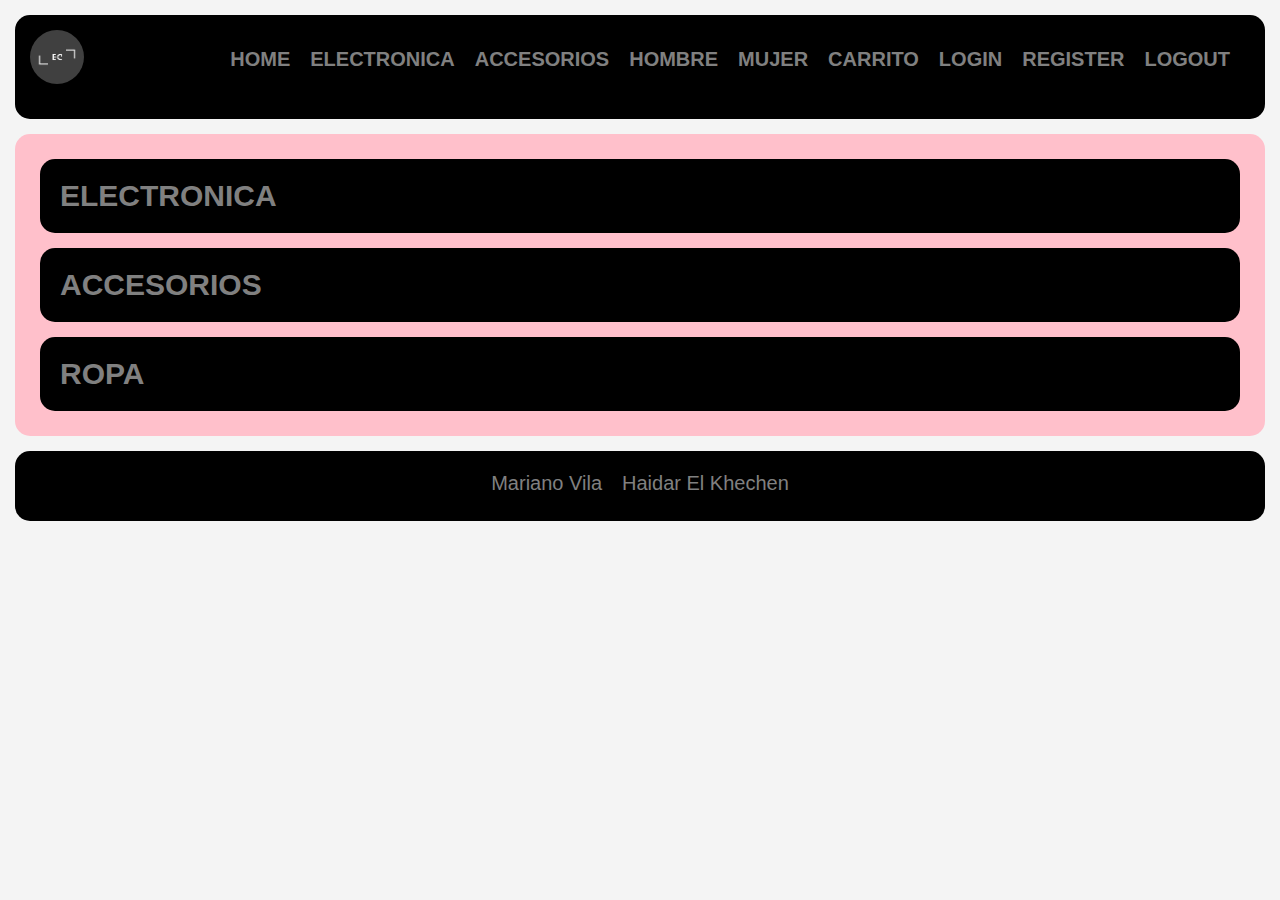
<file: index.html>
<!DOCTYPE html>
<html lang="en">
<head>
    <meta charset="UTF-8">
    <meta name="viewport" content="width=device-width, initial-scale=1.0">
    <title>E-comerce</title>
    <link rel="stylesheet" href="./css/style.css">
</head>
<body>
<header>
    <nav>
        <a href="./index.html"><img src="./Img/logoec.jpg" alt="logo" class="logoec"></a>
        <ul>
            <li><a href="./index.html">HOME</a></li>
            <li><a href="./category.html?id=electronics">ELECTRONICA</a></li>
            <li><a href="./category.html?id=jewelery">ACCESORIOS</a></li>
            <li><a href="./category.html?id=men's%20clothing">HOMBRE</a></li>
            <li><a href="./category.html?id=women's%20clothing">MUJER</a></li>
            <li><a href="./cart.html">CARRITO</a></li>
            <li><a class="login-header" href="./login.html">LOGIN</a></li>
            <li><a class="register-header" href="./register.html">REGISTER</a></li>
            <li><a class="logout" href="#">LOGOUT</a></li>
        </ul>
    </nav>
    <p id="saludo"></p>
</header>
<section class = "padre-articulos">
<h2 class="titulosecciones">ELECTRONICA</h2>
<section class="section-electronica">
</section>
<h2 class="titulosecciones">ACCESORIOS</h2>
<section class="section-accesorios">
</section>
<h2 class="titulosecciones">ROPA</h2>
<section class="section-ropa">
</section>
</section>
<footer>
    <ul> 
        <li class="footerlist">Mariano Vila</li>
        <li class="footerlist">Haidar El Khechen</li>
    </ul>
</footer>
<script src="./js/index.js"></script>
<script src="./js/saludo.js"></script>
<script src="./js/logout.js"></script>
</body>
</html>
</file>
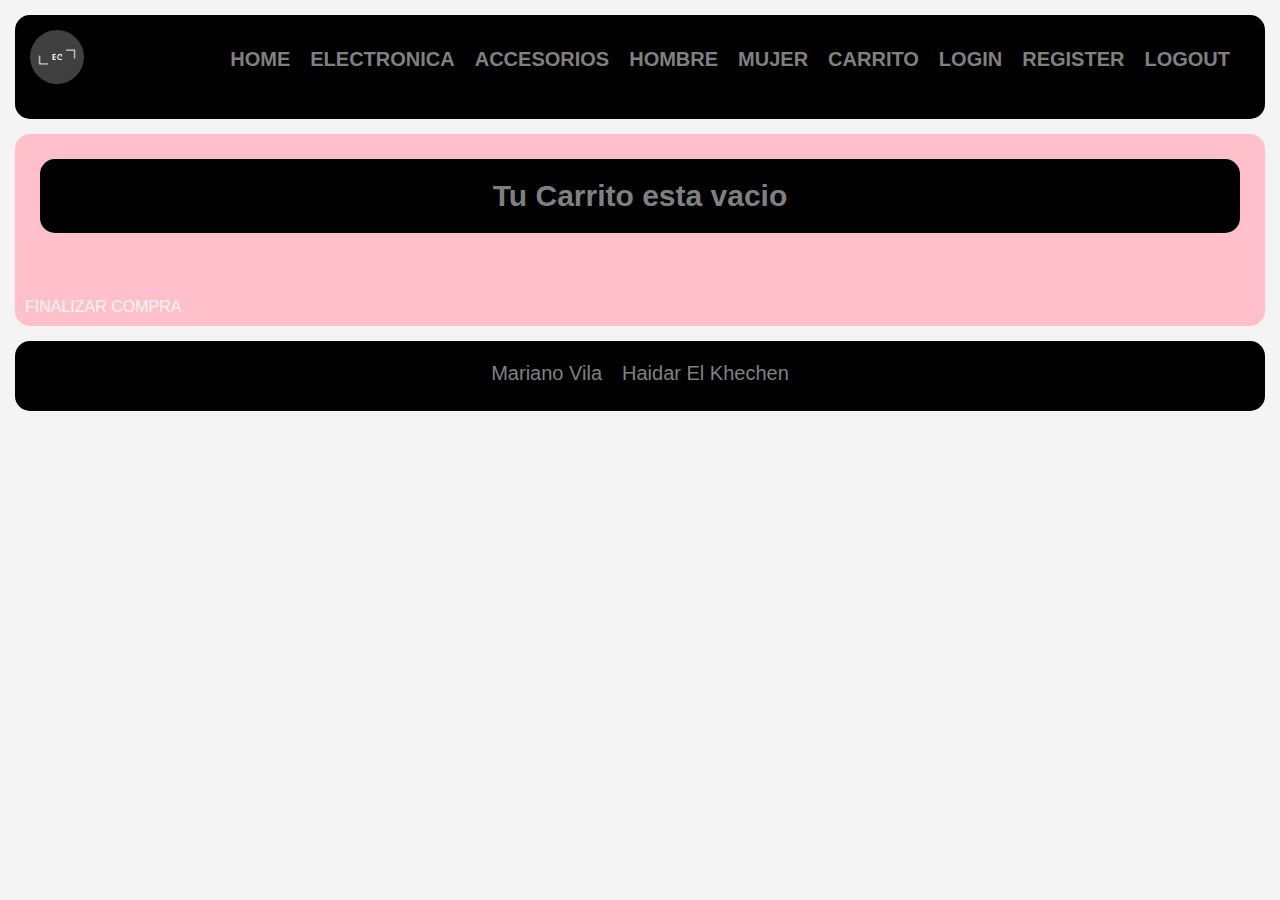
<file: cart.html>
<!DOCTYPE html>
<html lang="en">
<head>
    <meta charset="UTF-8">
    <meta name="viewport" content="width=device-width, initial-scale=1.0">
    <title>CARRITO</title>
    <link rel="stylesheet" href="./css/style.css">
</head>
<body>
    <header>
        <nav>
            <a href="./index.html"><img src="./Img/logoec.jpg" alt="logo" class="logoec"></a>
            <ul>
                <li><a href="./index.html">HOME</a></li>
                <li><a href="./category.html?id=electronics">ELECTRONICA</a></li>
                <li><a href="./category.html?id=jewelery">ACCESORIOS</a></li>
                <li><a href="./category.html?id=men's%20clothing">HOMBRE</a></li>
                <li><a href="./category.html?id=women's%20clothing">MUJER</a></li>
                <li><a href="./cart.html">CARRITO</a></li>
                <li><a class="login-header" href="./login.html">LOGIN</a></li>
                <li><a class="register-header" href="./register.html">REGISTER</a></li>
                <li><a class="logout" href="#">LOGOUT</a></li>
            </ul>
        </nav>
        <p id="saludo"></p>
    </header>
    <section class="padrecarrito">
        <h2 class="titulocarrito">CARRITO DE COMPRAS</h2>
        <section class="padrecarritodiv">

        </section>
        <article>
            <a href="./index.html" class="btn2">FINALIZAR COMPRA</a>
        </article>
    </div>
    </section>
    <footer>
        <ul> 
            <li class="footerlist">Mariano Vila</li>
            <li class="footerlist">Haidar El Khechen</li>
        </ul>
    </footer>
<script src="./js/cart.js"></script>
<script src="./js/saludo.js"></script>
<script src="./js/logout.js"></script>
</body>
</html>
</file>
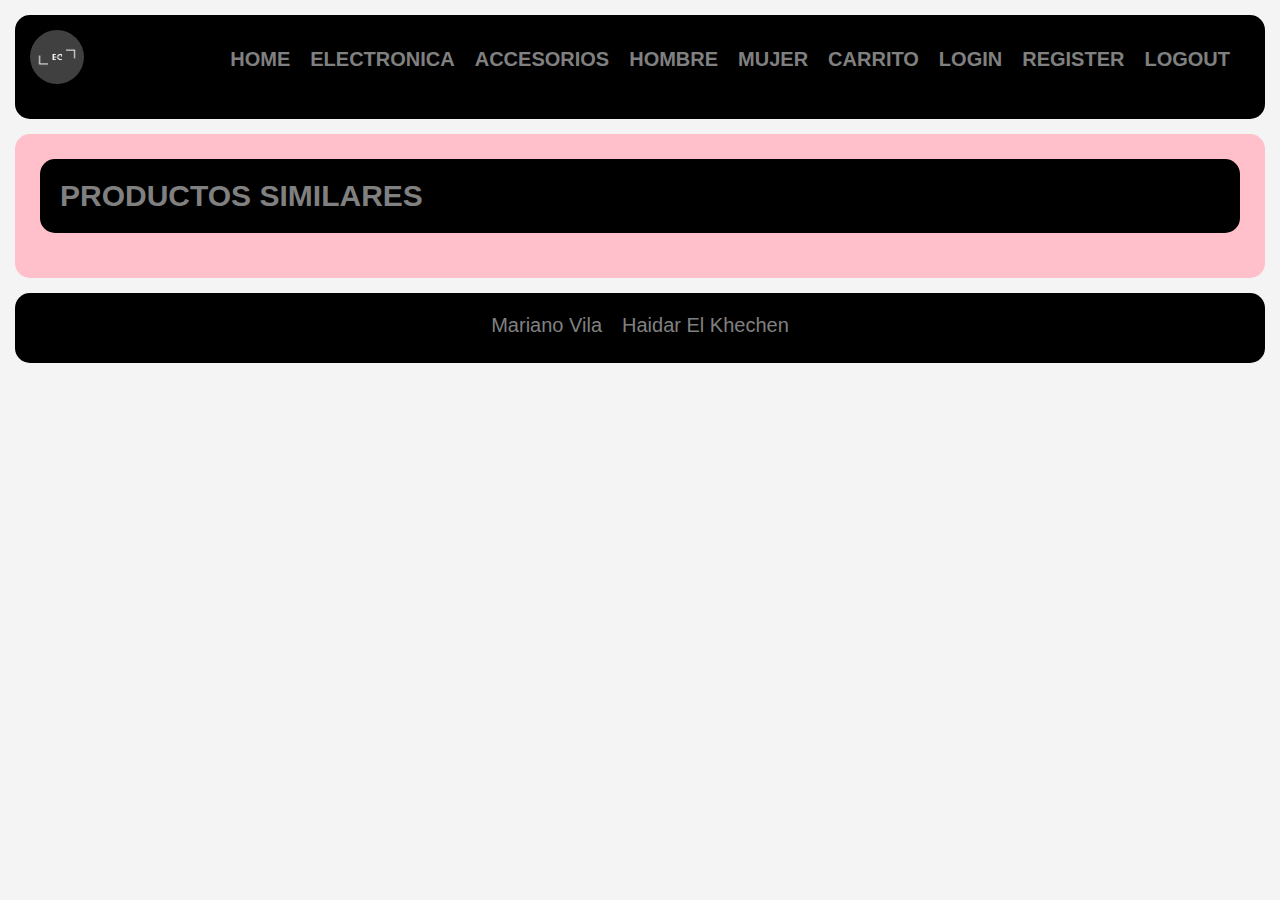
<file: category.html>
<!DOCTYPE html>
<html lang="en">
<head>
    <meta charset="UTF-8">
    <meta name="viewport" content="width=device-width, initial-scale=1.0">
    <title>CATEGORIA</title> 
    <link rel="stylesheet" href="./css/style.css">
</head>
<body>
    <header>
        <nav>
            <a href="./index.html"><img src="./Img/logoec.jpg" alt="logo" class="logoec"></a>
            <ul>
                <li><a href="./index.html">HOME</a></li>
                <li><a href="./category.html?id=electronics">ELECTRONICA</a></li>
                <li><a href="./category.html?id=jewelery">ACCESORIOS</a></li>
                <li><a href="./category.html?id=men's%20clothing">HOMBRE</a></li>
                <li><a href="./category.html?id=women's%20clothing">MUJER</a></li>
                <li><a href="./cart.html">CARRITO</a></li>
                <li><a class="login-header" href="./login.html">LOGIN</a></li>
                <li><a class="register-header" href="./register.html">REGISTER</a></li>
                <li><a class="logout" href="#">LOGOUT</a></li>
            </ul>
        </nav>
        <p id="saludo"></p>
    </header>
    <section class = "padre-articulos">
        <h2 class="titulosecciones">PRODUCTOS SIMILARES</h2>
        <section class="sectionhome">
        </section>
    </section>
    <footer>
        <ul> 
            <li class="footerlist">Mariano Vila</li>
            <li class="footerlist">Haidar El Khechen</li>
        </ul>
    </footer>
<script src="./js/category.js"></script>
<script src="./js/saludo.js"></script>
<script src="./js/logout.js"></script>
</body>
</html>
</file>
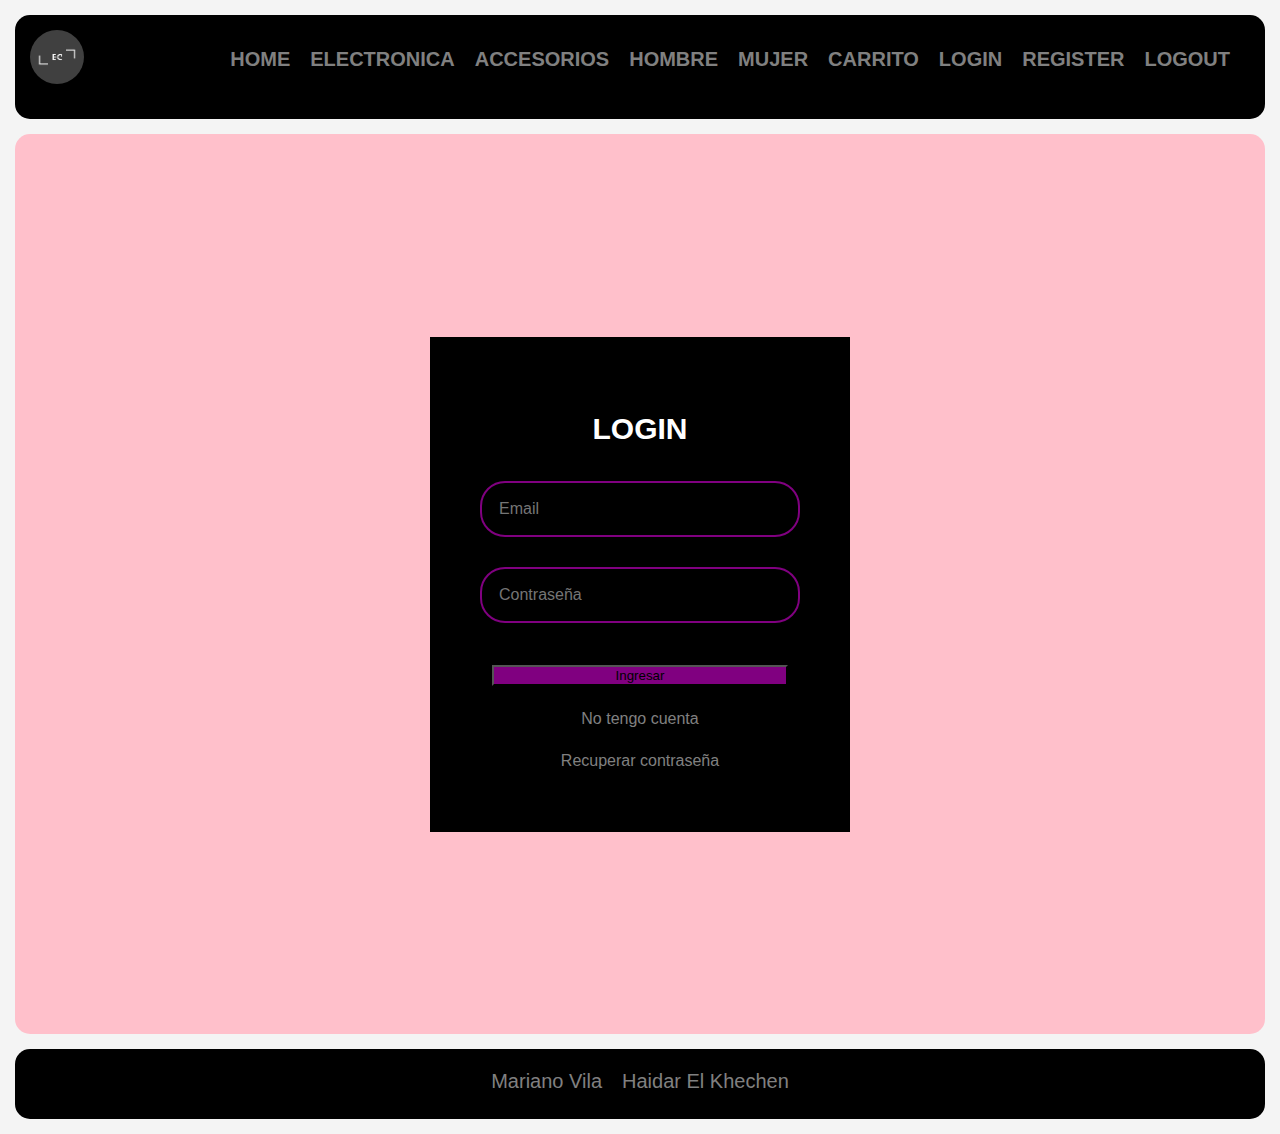
<file: login.html>
<!DOCTYPE html>
<html lang="en">
<head>
    <meta charset="UTF-8">
    <meta name="viewport" content="width=device-width, initial-scale=1.0">
    <title>LOGIN</title>
    <link rel="stylesheet" href="./css/style.css">
</head>
<body>
    <header>
        <nav>
            <a href="./index.html"><img src="./Img/logoec.jpg" alt="logo" class="logoec"></a>
            <ul>
                <li><a href="./index.html">HOME</a></li>
                <li><a href="./category.html?id=electronics">ELECTRONICA</a></li>
                <li><a href="./category.html?id=jewelery">ACCESORIOS</a></li>
                <li><a href="./category.html?id=men's%20clothing">HOMBRE</a></li>
                <li><a href="./category.html?id=women's%20clothing">MUJER</a></li>
                <li><a href="./cart.html">CARRITO</a></li>
                <li><a class="login-header" href="./login.html">LOGIN</a></li>
                <li><a class="register-header" href="./register.html">REGISTER</a></li>
                <li><a class="logout" href="#">LOGOUT</a></li>
            </ul>
        </nav>
        <p id="saludo"></p>
    </header>
<section class="secformulariologin">
    <form action="" method="" class="formulario-login">
        <h2>LOGIN</h2>
        <input id= "email" type="email" placeholder="Email" value="">
        <input id="password" type="password" placeholder="Contraseña" value="">
        <button type="submit" class="btn">Ingresar</button>
        <a href="./register.html">No tengo cuenta</a>
        <a href="./recover.html">Recuperar contraseña</a>
    </form>
</section>
<footer>
        <ul> 
            <li class="footerlist">Mariano Vila</li>
            <li class="footerlist">Haidar El Khechen</li>
        </ul>
</footer>
<script src="./js/login.js"></script>
<script src="./js/saludo.js"></script>
<script src="./js/logout.js"></script>
</body>
</html>
</file>
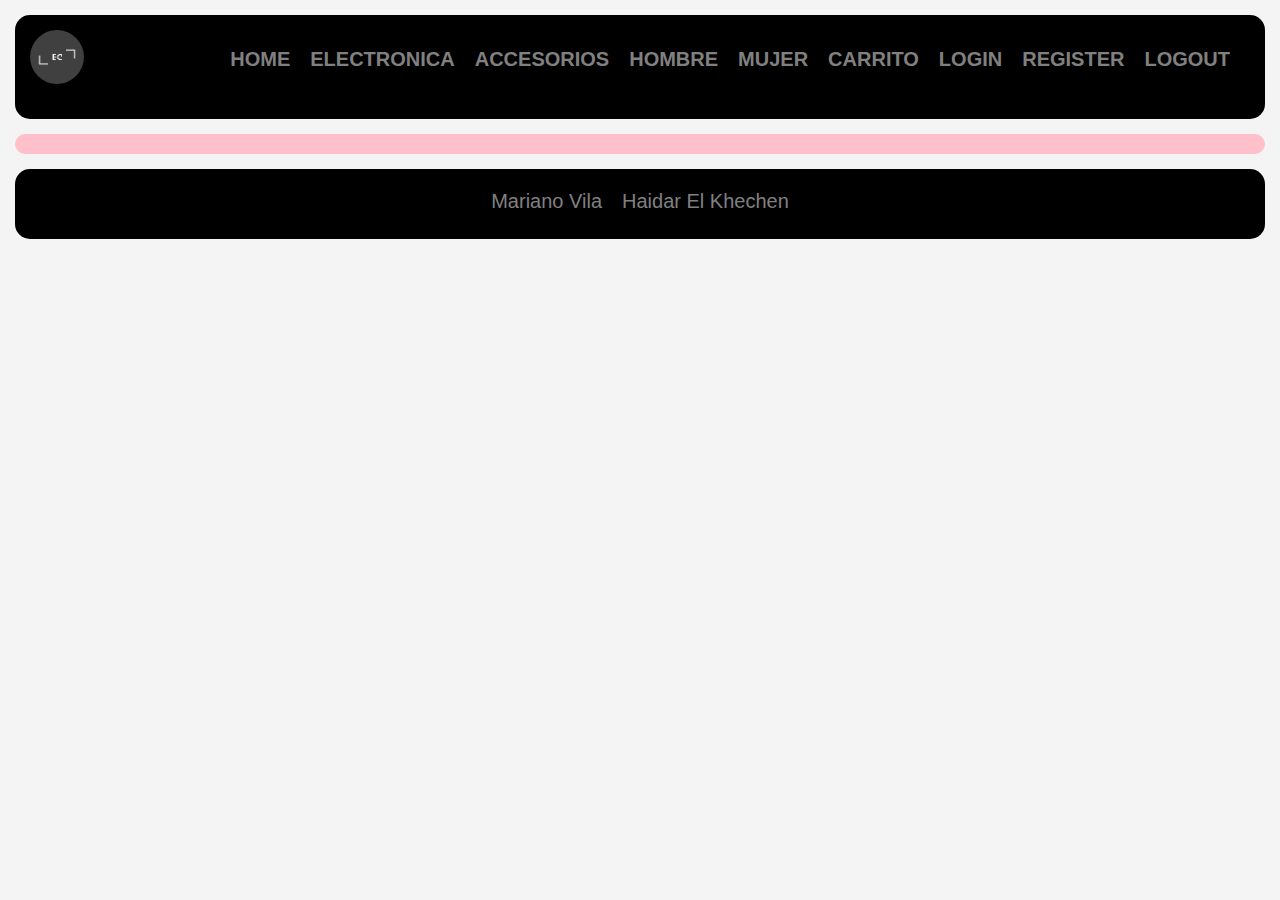
<file: producto.html>
<!DOCTYPE html>
<html lang="en">
<head>
    <meta charset="UTF-8">
    <meta name="viewport" content="width=device-width, initial-scale=1.0">
    <title>DETALLE DE PRODUCTO</title>
    <link rel="stylesheet" href="./css/style.css">
</head>
<body>
    <header>
        <nav>
            <a href="./index.html"><img src="./Img/logoec.jpg" alt="logo" class="logoec"></a>
            <ul>
                <li><a href="./index.html">HOME</a></li>
                <li><a href="./category.html?id=electronics">ELECTRONICA</a></li>
                <li><a href="./category.html?id=jewelery">ACCESORIOS</a></li>
                <li><a href="./category.html?id=men's%20clothing">HOMBRE</a></li>
                <li><a href="./category.html?id=women's%20clothing">MUJER</a></li>
                <li><a href="./cart.html">CARRITO</a></li>
                <li><a class="login-header" href="./login.html">LOGIN</a></li>
                <li><a class="register-header" href="./register.html">REGISTER</a></li>
                <li><a class="logout" href="#">LOGOUT</a></li>
            </ul>
        </nav>
        <p id="saludo"></p>
    </header>
<section class="secproducto">
</section>
<footer>
    <ul> 
        <li class="footerlist">Mariano Vila</li>
        <li class="footerlist">Haidar El Khechen</li>
    </ul>
</footer>
<script src="./js/producto.js"></script>
<script src="./js/saludo.js"></script>
<script src="./js/logout.js"></script>    
</body>
</html>
</file>
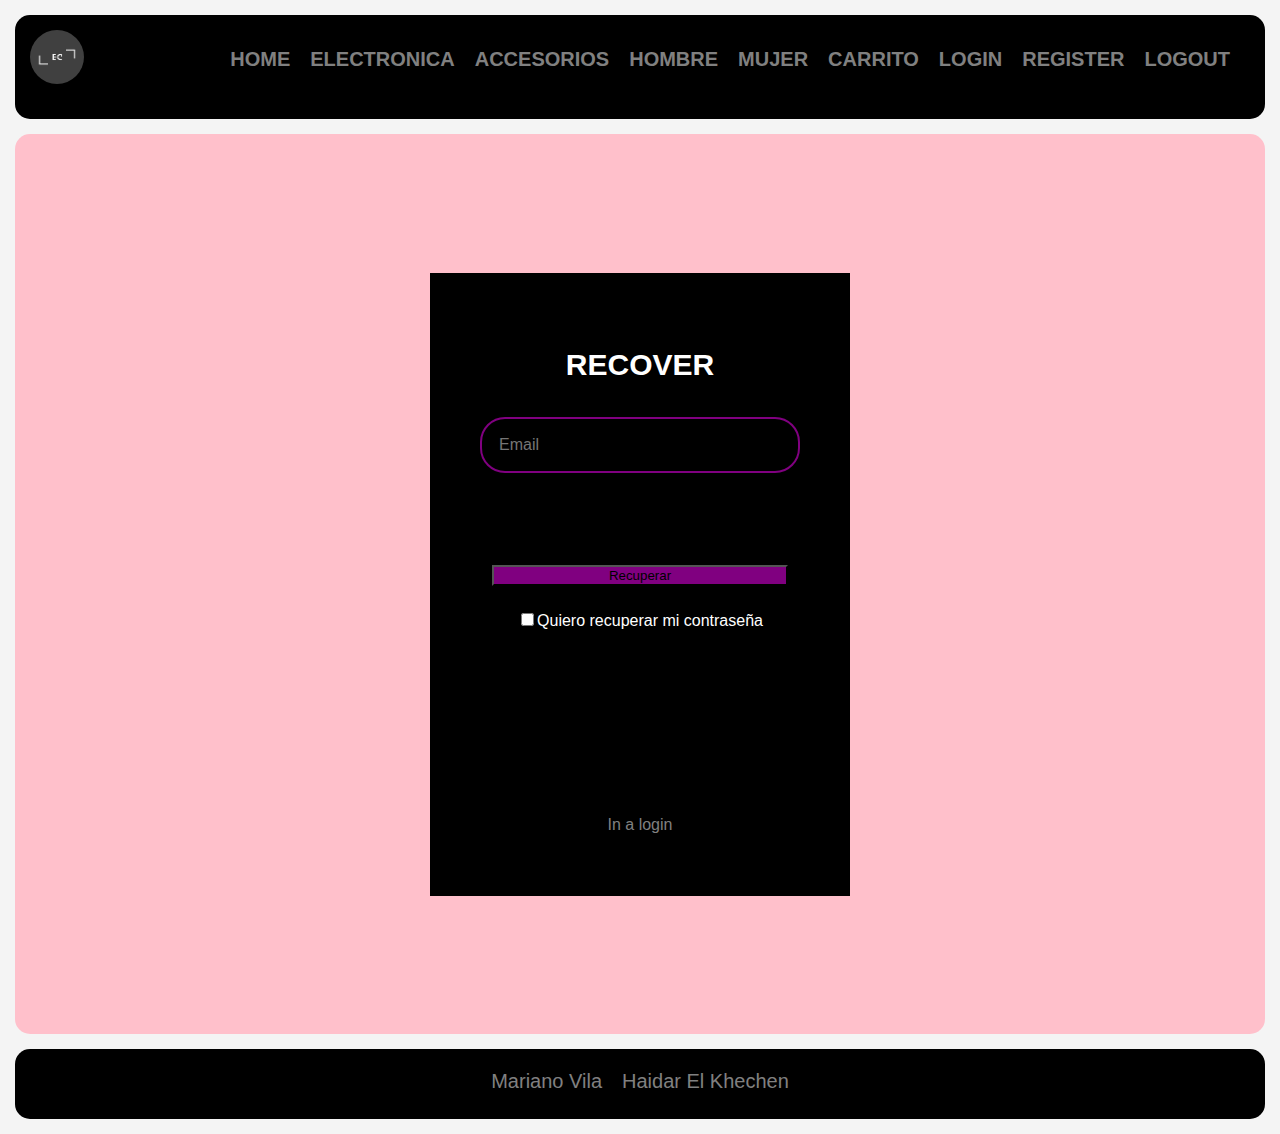
<file: recover.html>
<!DOCTYPE html>
<html lang="en">
<head>
    <meta charset="UTF-8">
    <meta name="viewport" content="width=device-width, initial-scale=1.0">
    <title>RECOVER</title>
    <link rel="stylesheet" href="./css/style.css">
</head>
<body>
    <header>
        <nav>
            <a href="./index.html"><img src="./Img/logoec.jpg" alt="logo" class="logoec"></a>
            <ul>
                <li><a href="./index.html">HOME</a></li>
                <li><a href="./category.html?id=electronics">ELECTRONICA</a></li>
                <li><a href="./category.html?id=jewelery">ACCESORIOS</a></li>
                <li><a href="./category.html?id=men's%20clothing">HOMBRE</a></li>
                <li><a href="./category.html?id=women's%20clothing">MUJER</a></li>
                <li><a href="./cart.html">CARRITO</a></li>
                <li><a class="login-header" href="./login.html">LOGIN</a></li>
                <li><a class="register-header" href="./register.html">REGISTER</a></li>
                <li><a class="logout" href="#">LOGOUT</a></li>
            </ul>
        </nav>
        <p id="saludo"></p>
    </header>
    <section class="secformulariologin">
        <form action="" method="" class="formulario-login">
            <h2>RECOVER</h2>
            <input class="mail" type="email" placeholder="Email" value="">
            <p class = "avisom">Por favor escriba su mail</p>
            <button type="submit" class="btn">Recuperar</button>
            <label><input class="caja" type="checkbox" value="no">Quiero recuperar mi contraseña</label>
            <p class="avisoc">Por favor acepte el campo "Quiero recuperar mi contraseña"</p>
            <p class="aviso">Recibiras un email con las instrucciones para recuperar tu contraseña</p>
            <a class="link-login" href="./login.html">In a login</a>
        </form>
    </section>
    <footer>
        <ul> 
            <li class="footerlist">Mariano Vila</li>
            <li class="footerlist">Haidar El Khechen</li>
        </ul>
    </footer>
<script src="./js/recover.js"></script>
<script src="./js/saludo.js"></script>
<script src="./js/logout.js"></script>
</body>
</html>
</file>
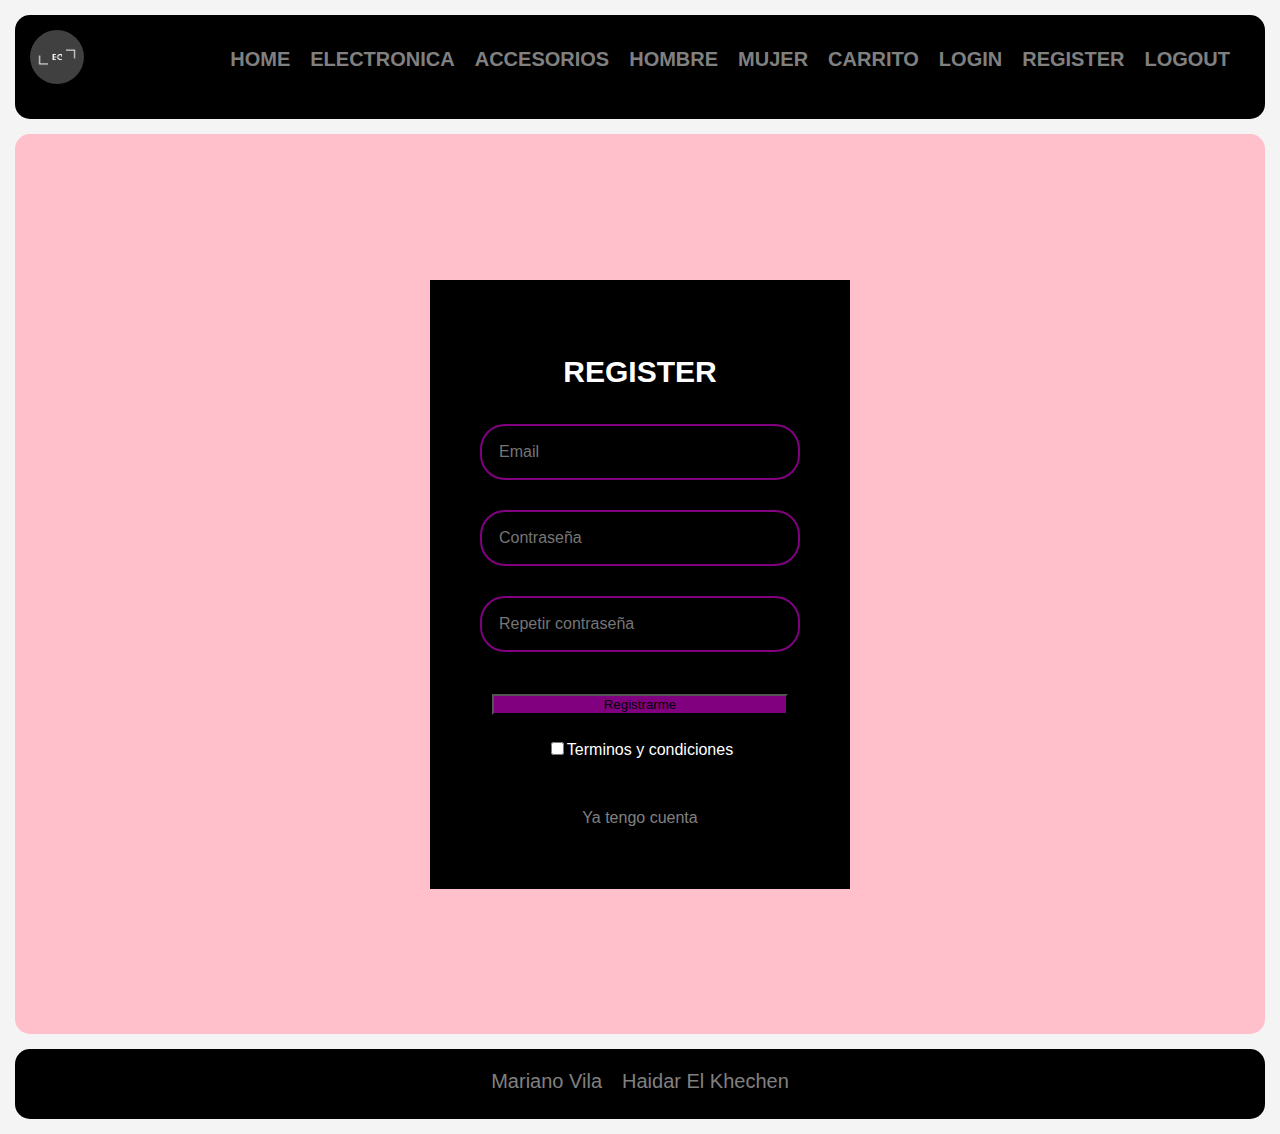
<file: register.html>
<!DOCTYPE html>
<html lang="en">
<head>
    <meta charset="UTF-8">
    <meta name="viewport" content="width=device-width, initial-scale=1.0">
    <title>REGISTER</title>
    <link rel="stylesheet" href="./css/style.css">
</head>
<body>
    <header>
        <nav>
            <a href="./index.html"><img src="./Img/logoec.jpg" alt="logo" class="logoec"></a>
            <ul>
                <li><a href="./index.html">HOME</a></li>
                <li><a href="./category.html?id=electronics">ELECTRONICA</a></li>
                <li><a href="./category.html?id=jewelery">ACCESORIOS</a></li>
                <li><a href="./category.html?id=men's%20clothing">HOMBRE</a></li>
                <li><a href="./category.html?id=women's%20clothing">MUJER</a></li>
                <li><a href="./cart.html">CARRITO</a></li>
                <li><a class="login-header" href="./login.html">LOGIN</a></li>
                <li><a class="register-header" href="./register.html">REGISTER</a></li>
                <li><a class="logout" href="#">LOGOUT</a></li>
            </ul>
        </nav>
        <p id="saludo"></p>
    </header>
    <section class="secformulariologin">
        <form action="" method="" class="formulario-login">
            <h2>REGISTER</h2>
            <input class="email" type="email" placeholder="Email" value="">
            <p class="a">Por favor complete el campo</p>
            <input class="contra" type="password" placeholder="Contraseña" value="">
            <p class="b">Por favor complete el campo</p>
            <p class="c">Debe ingresar al menos 6 caracteres</p>
            <input class="reccontra" type="password" placeholder="Repetir contraseña" value=""> 
            <p class="d">Las contraseñas no coinciden</p>
            <button type="submit" class="btn">Registrarme</button>
            <label><input type="checkbox">Terminos y condiciones</label>
            <a href="./login.html">Ya tengo cuenta</a>
        </form>
    </section>
    <footer>
        <ul> 
            <li class="footerlist">Mariano Vila</li>
            <li class="footerlist">Haidar El Khechen</li>
        </ul>
    </footer>
<script src="./js/register.js"></script>
<script src="./js/saludo.js"></script>
<script src="./js/logout.js"></script>
</body>
</html>
</file>
<file: css/style.css>
*{
    box-sizing: border-box;
}
body {
    font-family: Arial, sans-serif;
    margin: 0;
    padding: 0;
    background-color: #f4f4f4;
    color: black;
}
ul{
    padding: 0px;
}
li{
    list-style-type: none;
}
a{
    text-decoration: none;
}
.btn2{
    text-decoration: solid;
    background-color:pink;
    color:whitesmoke;
    border-radius: 3px;
}
.btn3{
    text-decoration: solid;
    background-color:black;
    color:whitesmoke;
    border-radius: 3px;
}
.btncarrito{
    text-decoration: solid;
    background-color:black;
    color:whitesmoke;
    border-radius: 3px;

}

/* Header */
header{
    background-color:black;
    margin: 15px;
    border-radius: 15px;
    padding: 10px;
}
header nav{
    display: flex;
    justify-content: space-between;
    align-items: center;
}
header nav ul{
    display: flex;
    margin: 0px 15px;
}
header nav li{
    font-family: "Hind siliguri", sans-serif;
    font-size: 20px;
    margin: 10px;
}
.logoec{
    height: 30%;
    width: 30%;
    margin:5px;
    border-radius: 30px;
}
nav a {
    text-decoration: none;
    font-weight: bold;
    color: gray;
}
nav a:hover {
    text-decoration: underline; 
    color:pink;
}
/*header*/

/*footer*/
footer{
    height: 70px;
    border-radius: 15px;
    background-color: black;
    margin: 15px;
    display: flex;
    justify-content: center;
    align-items: flex-end;
}
footer ul {
    display: flex;
    justify-content: center;
}
footer ul li {
    margin: 10px;
    font-family: "Hind siliguri", sans-serif;
    font-size: 20px;
    color: gray;
    display: flex;
    align-items: center;
}
/*footer*/

/*home*/
.padre-articulos {
    background-color:pink;
    margin: 15px;
    border-radius: 15px;
    padding: 10px;
}
.titulosecciones{
    color: gray;
    background-color: black;
    margin: 15px;
    border-radius: 15px;
    padding: 20px;
    font-size: 30px;
}
.sectionhome{
    display: flex;
    flex-wrap: wrap;
    justify-content: space-around;
    flex-direction: row; 
    margin-bottom: 20px;
}
.articleproductos{
    background-color: black;
    margin: 10px;
    border-radius: 15px;
    padding: 20px;
    justify-content: center;
}
.articleproductos img {
    max-width: 200px;
    height: 300px;
    margin: 5px;
    border-radius: 10px;
}
.articleproductos p {
    font-size: 14px;
    color:white;
}
.titulosection{
    color: white;
    background-color: pink;
    font-size: 15px;
    margin: 5px;
    border-radius: 15px;
    padding: 20px;
}
/*home*/

/*producto*/
.secproducto{
    background-color: pink;
    margin: 15px;
    border-radius: 15px;
    padding: 10px;
    box-sizing: border-box;
    display: flex;
    flex-direction: column;

}
.secproductodiv{
    display: flex;
    align-items: center;
    flex-direction: column;
}
.secproducto img {
    max-width: 200px;
    height: 300px;
    margin: 5px;
    border-radius: 10px;
}
.secproducto h2 {
    font-size: 30px;
    color: gray;
    margin: 5px;;
    background-color: black;
    text-align: center;
    margin: 15px;
    border-radius: 15px;
    padding: 20px;
}
.secproducto button {
    margin: 5px;
}
.secproducto p {
    margin: 5px;
}
/*producto*/

/*login-register-recuperar*/
.secformulariologin{
    margin: 15px;
    border-radius: 15px;
    padding: 10px;
    box-sizing: border-box;
    font-family: Arial, Helvetica, sans-serif;
    background-color: pink;
    display: flex;
    justify-content: center;
    align-items: center;
    min-height: 100vh;
}
.formulario-login {
    background-color: black;
    display: flex;
    flex-direction: column;
    padding: 50px;
    width: 420px;
    box-shadow: #f4f4f4;
    text-align: center;
}
.formulario-login h2{
    font-size: 30px;
    color: white;
    margin-bottom: 35px;
}
.btn{
    margin: 12px;
    background-color: purple;
}
.formulario-login a {
    color: gray;
    margin: 12px;
}
input{
    padding: 17px;
    border-radius: 25px;
    background-color: transparent;
    border: 2px solid purple;
    margin-bottom: 30px;
    outline: none;
    color: white;
    font-size: 16px;
}
.formulario-login label {
    color: white;
    margin: 12px;
}
.a{
    display: none;
    color: red;
    justify-content: center;
}
.b{
    display: none;
    color: red;
    justify-content: center;
}
.c{
    display: none;
    color: red;
    justify-content: center;
}
.d{
    display: none;
    color: red;
    justify-content: center;
}
/*login-register-recuperar*/

/*carrito*/
.padrecarrito{
    background-color:pink;
    margin: 15px;
    border-radius: 15px;
    padding: 10px;
    display: flex;
    flex-direction: column;
    
}
.titulocarrito {
    background-color: black;
    color:gray ;
    font-size: 30px;
    margin: 5px;
    text-align: center;
    margin: 15px;
    border-radius: 15px;
    padding: 20px;
}
.padrecarritodiv{
    background-color:pink;
    margin: 15px;
    border-radius: 15px;
    padding: 10px;
    display: flex;
    flex-direction: column;
    align-items: center;

}
.padrecarrito img {
    max-width: 200px;
    height: 300px;
    margin: 5px;
}
/*carrito*/

@media (max-width : 900px){
    header nav {
        align-items: center;
        flex-direction:column;
    }

    header nav ul {
        margin: 10px 0;
        flex-direction: column;
    }
    .logoec{
        height: 20%;
        width: 20%;
        margin:15px;
        align-items:flex-end;
        flex-wrap: wrap;
    }

}
</file>
